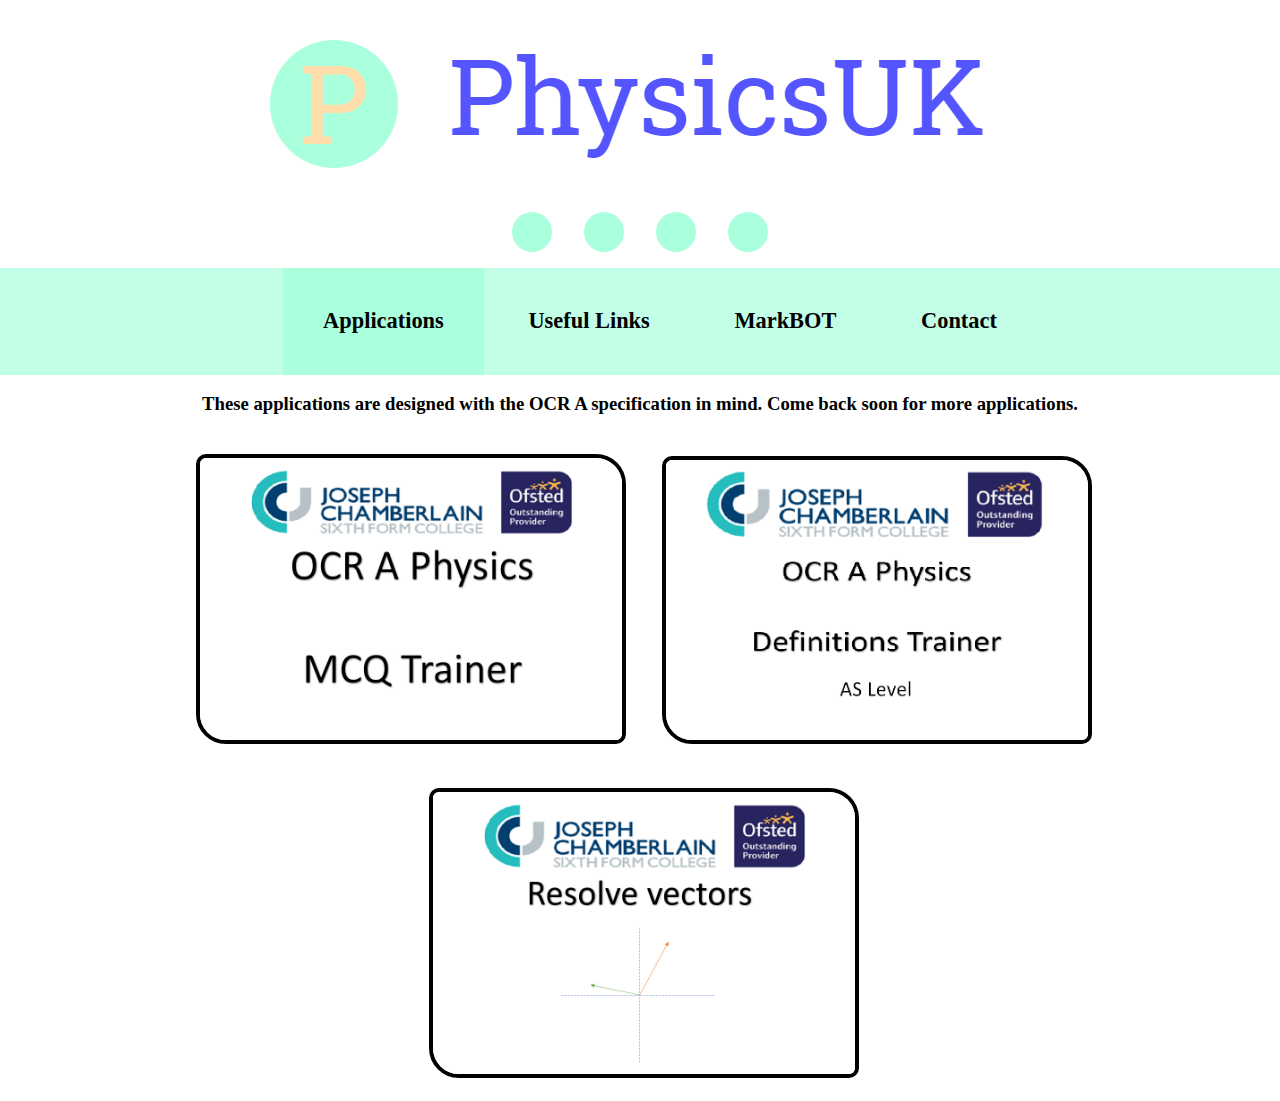
<file: index.html>
<!DOCTYPE html>

<html lang="en" dir="ltr">
  <head>
    <meta charset="utf-8">
    <title>PhysicsUK</title>
    <link rel="stylesheet" href="styles.css">

    <link rel="apple-touch-icon" sizes="180x180" href="apple-touch-icon.png">
    <link rel="icon" type="image/png" sizes="32x32" href="favicon-32x32.png">
    <link rel="icon" type="image/png" sizes="16x16" href="favicon-16x16.png">
    <link rel="manifest" href="/site.webmanifest">

  </head>
  <body>


    <div class="top-section">
      <img src="siteLogo.png" alt="website-logo">
    </div>
  <!--------------------------------------------------Selections ----------------------------------->
  <hr>
<div class="tabBar">
  <ul>
    <li class="selected">Applications</li>
    <li class="">Useful Links</li>
    <li class="">MarkBOT</li>
    <li class="">Contact</li>
  </ul>
</div>

<div class="pageInfo applications">
  <h3>These applications are designed with the OCR A specification in mind. Come back soon for more applications.</h3>
  <div class="appButton hvr-pulse">
    <a class = "mcqText " href="Applications/MCQApp/mcqApp.html"><img class ="mcqImg border" src="Applications/MCQApp/frontLogoNoBorder.png" alt="MCQ App Button"></a>
  </div>
  <div class="appButton hvr-pulse">
    <a class = "mcqText " href="Applications/DefinitionsApp/definitionsApp.html"><img class ="mcqImg border" src="Applications/DefinitionsApp/appCover-AS.png" alt="Definitions App Button"></a>
  </div>
  <div class="appButton hvr-pulse">
    <a class = "mcqText " href="Applications/VectorsApp/index.html"><img class ="mcqImg border" src="Applications/VectorsApp/vectorsCover.png" alt="Vectors App Button"></a>
  </div>
</div>


<div class="pageInfo usefulLinks hidden">
<h2>Useful links</h2>
<a href="https://www.alevelphysicsonline.com/">A-Level Physics Online</a>
<a href="https://www.savemyexams.co.uk/a-level-physics-ocr-new/">OCR A SaveMyExams exam questions</a>
<a href="https://www.youtube.com/playlist?list=PL5D99A319E129A5B7">DrPhysicsA - ALevel Physics Revision Playlist</a>
<a href="https://phet.colorado.edu/en/simulations/filter?subjects=physics&sort=alpha&view=grid">PHET Interactive Simulations</a>
<a href="https://www.ocr.org.uk/qualifications/as-and-a-level/physics-a-h156-h556-from-2015/">OCR A Physics Website</a>
</div>
<div class="pageInfo markbot hidden">
<h2>Under Contruction</h2>
<img src="markBotLogo.png" alt="">
</div>
<div class="pageInfo contact hidden">
  <h3>Contact Form - Under Construction</h3>

  <div class="container">
    <form action="/action_page.php">
      <label for="name">Full Name</label>
      <input type="text" id="name" name="fullName" placeholder="Your name..">

      <label for="email">Email</label>
      <input type="text" id="email" name="email" placeholder="Your email address..">

      <label for="subject">Subject</label>
      <textarea id="subject" name="subject" placeholder="Write something.." style="height:200px"></textarea>

      <input type="submit" value="Submit">
    </form>
  </div>

  </body>
  </html>
</div>




  <footer>

  </footer>
  <script src="index.js" charset="utf-8"></script>
  </body>
</html>
</file>
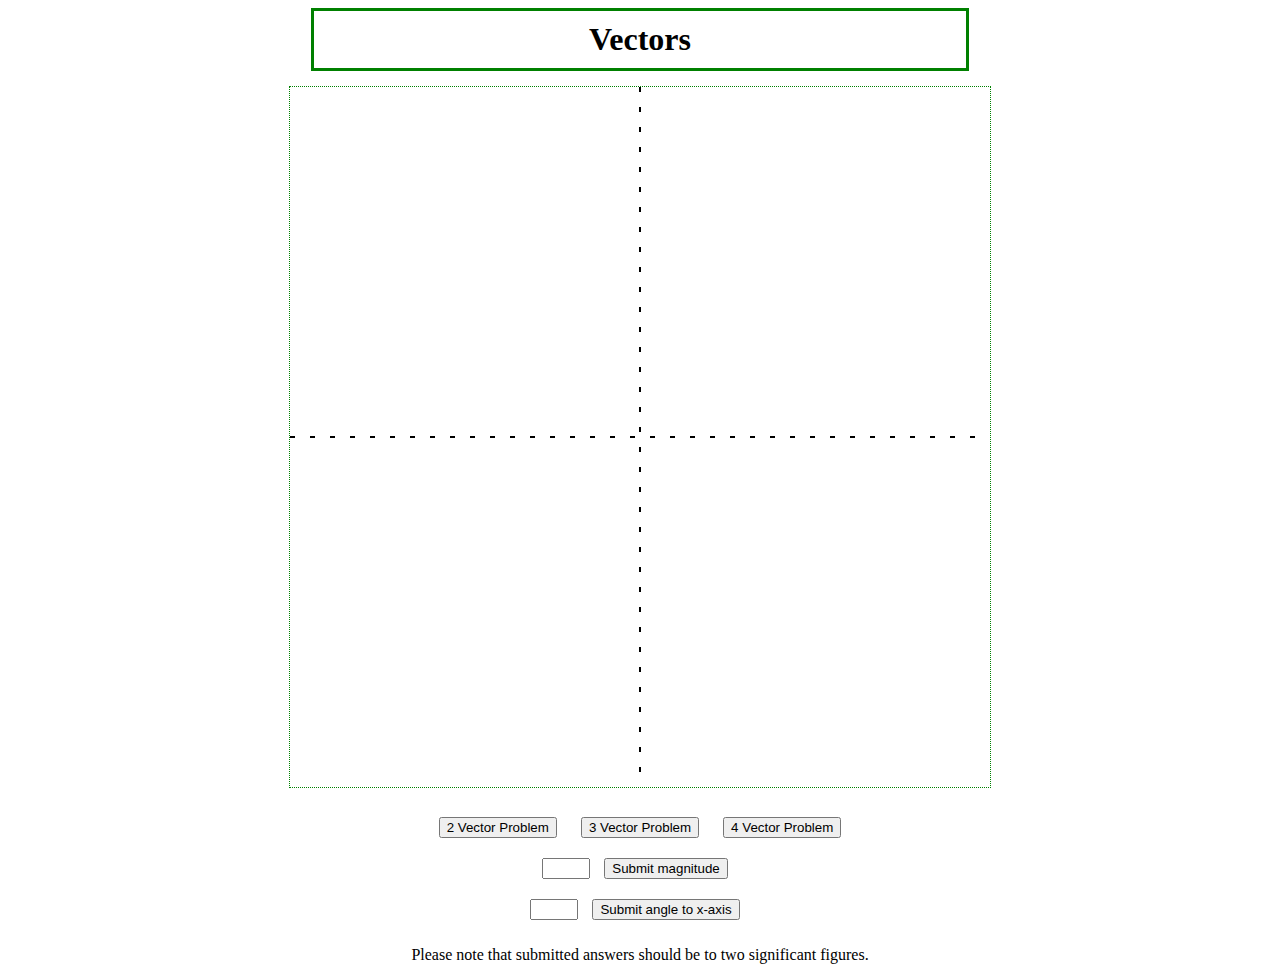
<file: Applications/VectorsApp/index.html>
<!DOCTYPE html>
<html lang="en" dir="ltr">
  <head>
    <meta charset="utf-8">
    <title>Vectors App</title>
    <link rel="stylesheet" href="styles.css">
  </head>
  <body>
    <h1 class="center">Vectors</h1>

    <canvas class="canvas"></canvas>
    <br>
    <button class="vectorGen1" type="button" name="">2 Vector Problem</button>
    <button class="vectorGen2" type="button" name="">3 Vector Problem</button>
    <button class="vectorGen3" type="button" name="">4 Vector Problem</button>
    <br>
    <input class="answerMag" type="text" name="" value="">
    <button class="submitM" type="button" name="button">Submit magnitude</button>
    <br>
    <input class="answerAng"type="text" name="" value="">
    <button class="submitA" type="button" name="button">Submit angle to x-axis</button>
    <p>Please note that submitted answers should be to two significant figures.</p>

    <script src="canvas.js" charset="utf-8"></script>
    <script src="index.js" charset="utf-8"></script>
  </body>
</html>
</file>
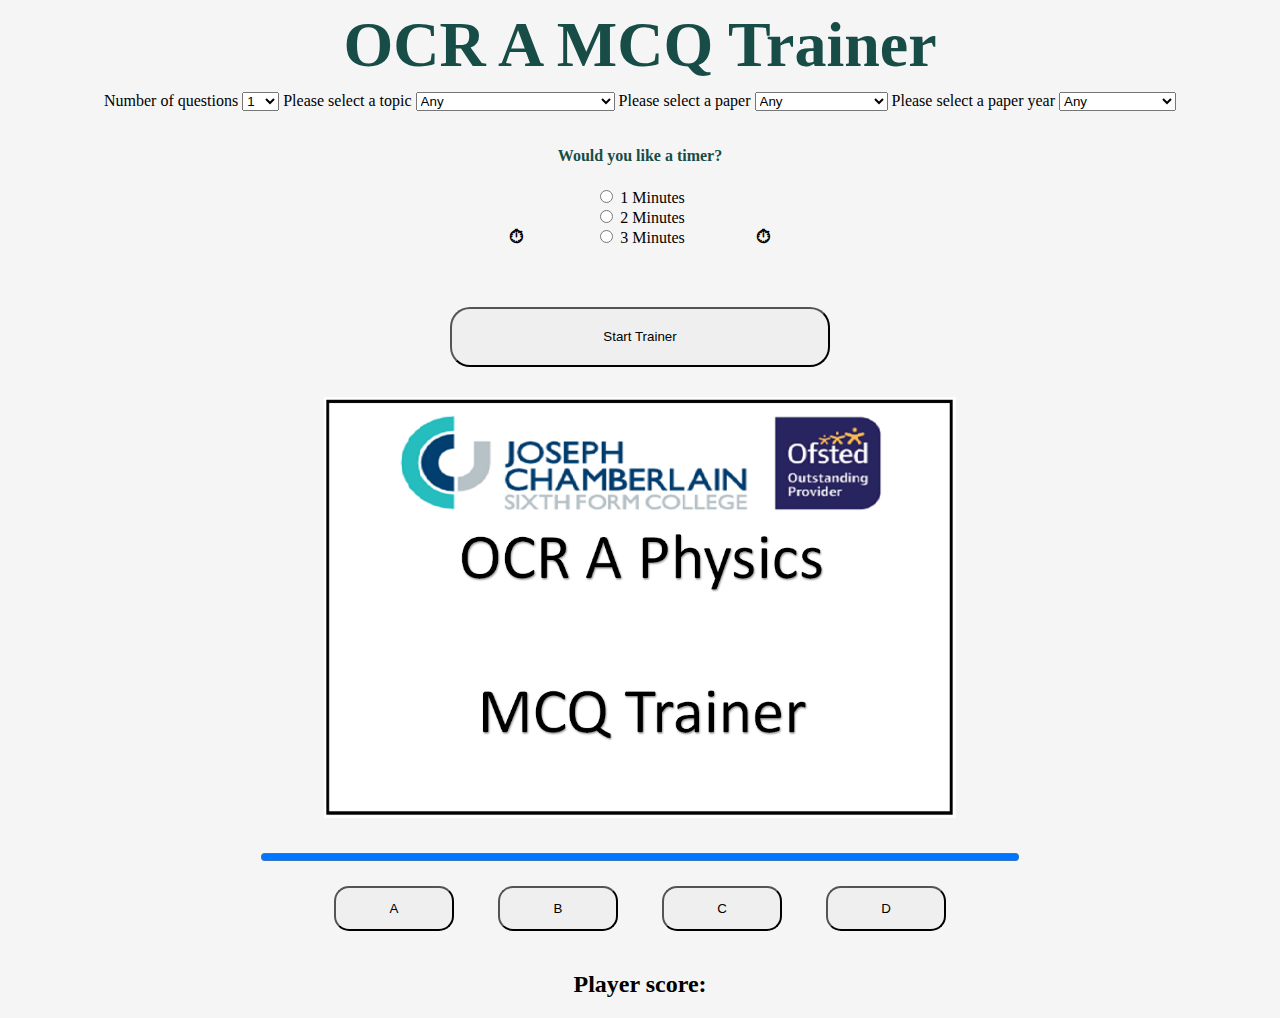
<file: MCQApp/mcqApp.html>
<!DOCTYPE html>
<html lang="en" dir="ltr">

<head>
  <meta charset="utf-8">
  <title>OCR A MCQ Trainer</title>
  <link rel="stylesheet" href="style.css">

</head>

<body>

  <div class="topContainer">
    <h1>OCR A MCQ Trainer</h1>
  </div>

  <div class="selectorContainer">
    <label for="noOfQuestions">Number of questions</label>
    <select class="selectors" name="noOfQuestions">
      <option value="1">1</option>
      <option value="2">2</option>
      <option value="3">3</option>
      <option value="4">4</option>
      <option value="5">5</option>
      <option value="6">6</option>
      <option value="7">7</option>
      <option value="8">8</option>
      <option value="9">9</option>
      <option value="10">10</option>
      <option value="11">11</option>
      <option value="12">12</option>
      <option value="13">13</option>
      <option value="14">14</option>
      <option value="15">15</option>
      <option value="16">16</option>
      <option value="17">17</option>
      <option value="18">18</option>
      <option value="19">19</option>
      <option value="20">20</option>
    </select>
    <label for="topics">Please select a topic</label>
    <select class="selectors" name="topics">
      <option value="any">Any</option>
      <option value="forcesAndMotion">Forces & Motion</option>
      <option value="workEnergyPower">Work, Energy & Power</option>
      <option value="materialsSprings">Materials & Springs</option>
      <option value="waves">Waves</option>
      <option value="quantum">Quantum</option>
      <option value="thermalPhysics">Thermal Physics</option>
      <option value="shmCircular">SHM & Circular Motion</option>
      <option value="gravitationalFields">Gravitational Fields</option>
      <option value="astro">Astrophysics</option>
      <option value="capElecFields">Capacitors and Electric Fields</option>
      <option value="nuclear">Nuclear Physics</option>
      <option value="medical">Medical Physics</option>
    </select>
    <label for="paper">Please select a paper</label>
    <select class="selectors" name="paper">
      <option value="any">Any</option>
      <option value="H156/01">Breadth in Physics</option>
      <option value="H156/02">Depth in Physics</option>
      <option value="H556/01">Modelling Physics</option>
      <option value="H556/02">Exploring Physics</option>
    </select>
    <label for="year">Please select a paper year</label>
    <select class="selectors" name="year">
      <option value="any">Any</option>
      <option value="2015">Practice Papers</option>
      <option value="2016">2016</option>
      <option value="2017">2017</option>
      <option value="2018">2018</option>
      <option value="2019">2019</option>
    </select>
  </div>
  <div class="timeSelectorDiv">
    <h3 class="inLine">⏱</h3>
    <div class="timeSelectors">
      <h4>Would you like a timer?</h4>
      <input class="radioBTN" type="radio" id="1min" name="time" value="60">
      <label for="1min">1 Minutes</label><br>
      <input class="radioBTN" type="radio" id="2min" name="time" value="120">
      <label for="2min">2 Minutes</label><br>
      <input class="radioBTN" type="radio" id="3min" name="time" value="180">
      <label for="3min">3 Minutes</label><br>
      <!--<input class="radioBTN" type="radio" id="noTimer" name="time" value="noTimer">
      <label for="noTimer">Turn off Timer</label>-->

    </div>
    <h3 class="inLine">⏱</h3>
  </div>

  <button class="startBTN" id="startButton" type="button" name="startButton">Start Trainer</button>
  <!--<button class="randBTN" type="button" name="randQ">Get a random question</button>-->

  <img class="questionImg" id="questionPicture" src="frontLogo.png" alt="opeLogo of MCQ App">
  <progress class="timer" id="timeBar" value="100" max="100">80</progress>

  <div class="answerButtons">

    <button class="ansBTN" type="button" name="answerA">A</button>
    <button class="ansBTN" type="button" name="answerB">B</button>
    <button class="ansBTN" type="button" name="answerC">C</button>
    <button class="ansBTN" type="button" name="answerD">D</button>

  </div>

  <h2>Player score: </h2>
  <!--<button class="testBTN" type="button" name="randQ">testAFunction</button>-->


  <script src="questionData.js" charset="utf-8"></script>
  <script src="mcqApp.js" charset="utf-8"></script>
</body>

</html>
</file>
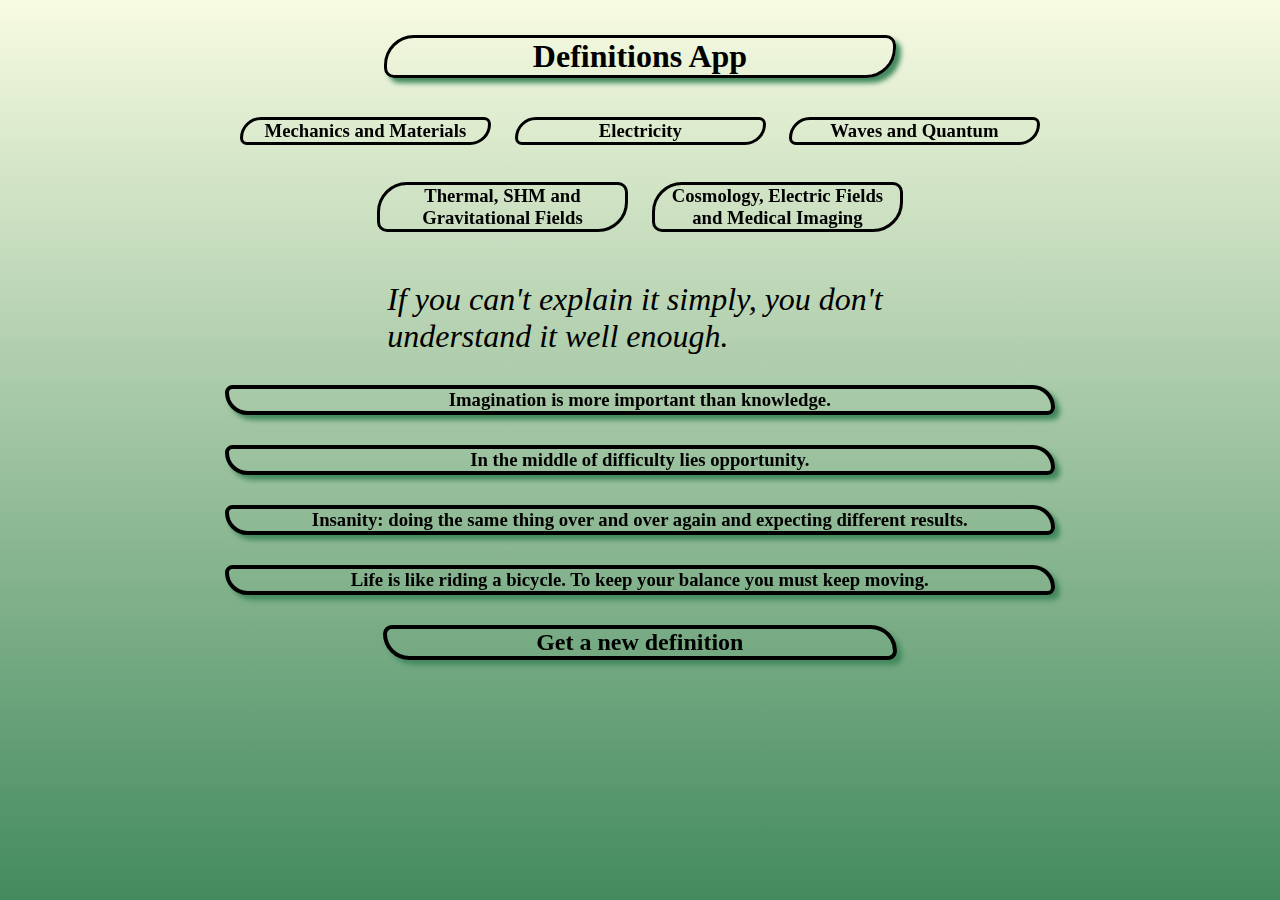
<file: Applications/DefinitionsApp/definitionsApp.html>
<!DOCTYPE html>
<html lang="en" dir="ltr">

<head>
  <meta charset="utf-8">
  <title>Definitions App</title>
  <link rel="stylesheet" href="styles.css">
</head>

<body>

  <div class="topContainer">
    <h1>Definitions App</h1>
  </div>
  <div class="selections">
    <h3 class="topic hvr-grow">Mechanics and Materials</h3>
    <h3 class="topic hvr-grow">Electricity</h3>
    <h3 class="topic hvr-grow">Waves and Quantum</h3>
    <br>
    <h3 class="topic hvr-grow">Thermal, SHM and Gravitational Fields</h3>
    <h3 class="topic hvr-grow">Cosmology, Electric Fields and Medical Imaging</h3>
  </div>
  <div class="selections">
  </div>
  <div class="mainSection">
    <div class="question">
      <p><em>If you can't explain it simply, you don't understand it well enough.</em></p>
    </div>
    <div class="answers">
      <h3 class="hvr-pulse answer">Imagination is more important than knowledge.</h3>
      <h3 class="hvr-pulse answer">In the middle of difficulty lies opportunity.</h3>
      <h3 class="hvr-pulse answer">Insanity: doing the same thing over and over again and expecting different results.</h3>
      <h3 class="hvr-pulse answer">Life is like riding a bicycle. To keep your balance you must keep moving.</h3>
    </div>
  </div>
  <h2 class = "newDeffBTN hvr-pulse">Get a new definition</h2>



<script src="definitions.js" charset="utf-8"></script>
<script src="definitionBank.js" charset="utf-8"></script>
</body>

</html>
</file>
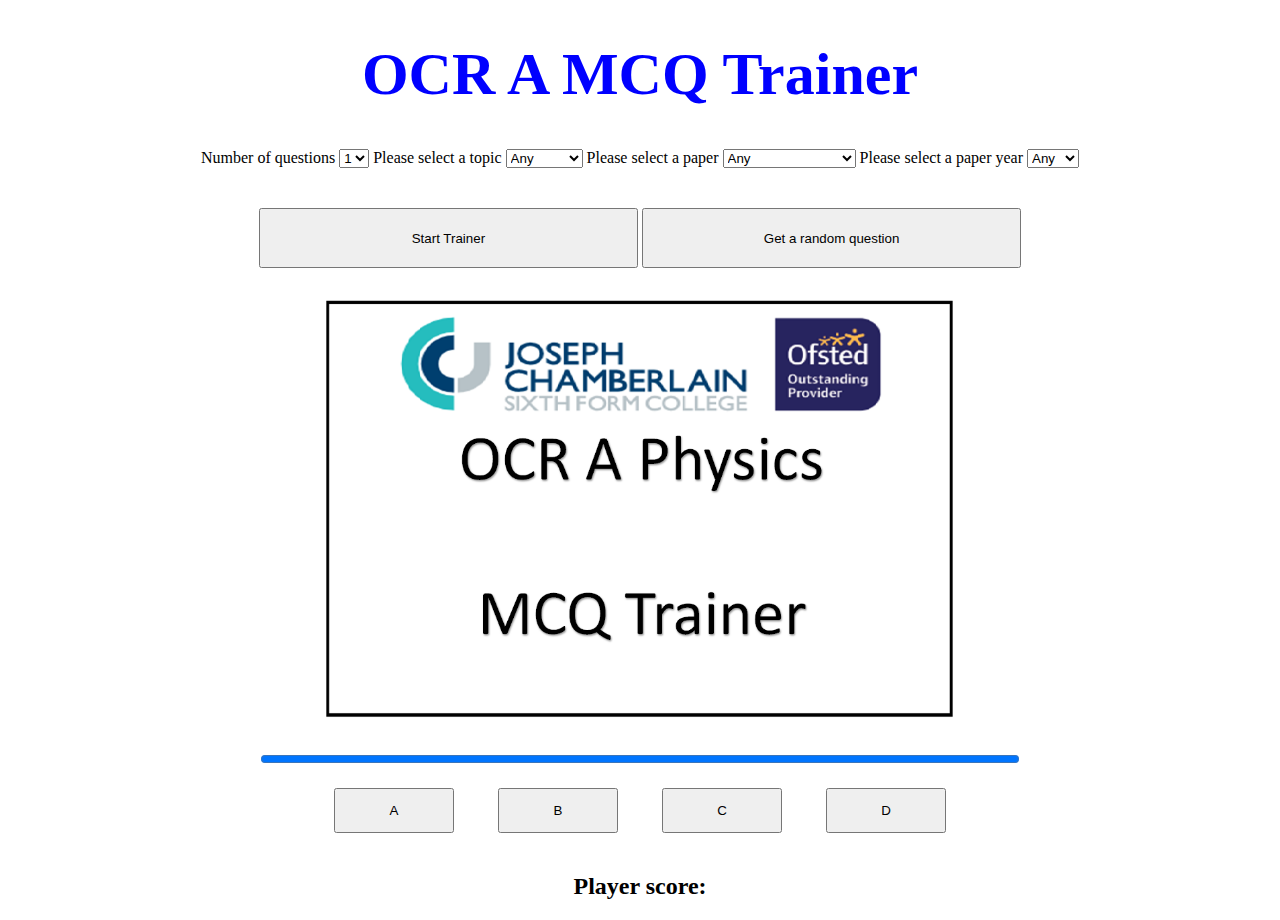
<file: MCQApp/MCQApp/mcqApp.html>
<!DOCTYPE html>
<html lang="en" dir="ltr">
  <head>
    <meta charset="utf-8">
    <title>OCR A MCQ Trainer</title>
    <link rel="stylesheet" href="style.css">

  </head>
  <body>

    <div class="topContainer">
      <h1>OCR A MCQ Trainer</h1>
    </div>

    <div class="selectorContainer">
      <label for="noOfQuestions">Number of questions</label>
      <select class="selectors" name="noOfQuestions">
        <option value="1">1</option>
        <option value="2">2</option>
        <option value="3">3</option>
        <option value="4">4</option>
        <option value="5">5</option>
      </select>
      <label for="topics">Please select a topic</label>
      <select class="selectors" name="topics">
        <option value="any">Any</option>
        <option value="motion">Motion</option>
        <option value="waves">Waves</option>
        <option value="energy">Energy</option>
        <option value="quantum">Quantum</option>
      </select>
      <label for="paper">Please select a paper</label>
      <select class="selectors" name="paper">
        <option value="any">Any</option>
        <option value="breadth">Breadth in Physics</option>
        <option value="depth">Depth in Physics</option>
        <option value="modelling">Modelling Physics</option>
        <option value="exploring">Exploring Physics</option>
      </select>
      <label for="year">Please select a paper year</label>
      <select class="selectors" name="year">
        <option value="any">Any</option>
        <option value="2016">2016</option>
        <option value="2017">2017</option>
        <option value="2018">2018</option>
        <option value="2019">2019</option>
      </select>
    </div>

    <button class="startBTN" id="startButton" type="button" name="startButton">Start Trainer</button>
    <button class="randBTN" type="button" name="randQ">Get a random question</button>

    <img class="questionImg" id="questionPicture" src="frontLogo.png" alt="opeLogo of MCQ App">
    <progress id="timeBar" value="100" max="100">80</progress>

    <div class="answerButtons">

      <button class="ansBTN" type="button" name="answerA">A</button>
      <button class="ansBTN" type="button" name="answerB">B</button>
      <button class="ansBTN" type="button" name="answerC">C</button>
      <button class="ansBTN" type="button" name="answerD">D</button>

    </div>

    <h2>Player score: </h2>


  <script src="questionData.js" charset="utf-8"></script>
  <script src="mcqApp.js" charset="utf-8"></script>
  </body>
</html>
</file>
<file: styles.css>
:root {
  --mainColour: rgba(170, 255, 221, 1);
}

body{
  background-color: white;
  text-align: center;
  margin: 0;
  padding: 0;
}
h1{
  font: tahoma;
  font-size: 3em;
}
hr{
  border-style: none;
  border-top: dotted;
  border-color: var(--mainColour);
  border-width: 40px;
  height: 0px;
  width: 20%;
}
.top-section{
  margin: 40px;
}
.appButton{
  display: inline-block;
  width: 33%;
  background-color: white;
  margin: 20px;
  }
  .mcqImg{
    width: 100%;
  }
  .border{
        border: 4px solid black;

        border-radius: 10px 30px 10px 30px;
        box-shadow: 5px 5px 5px white;
  }

/* Nav tabs */
.tabBar{
  background-color: rgba(170, 255, 221, 0.7);

}
ul{

}
ul li{
  display: inline-block;
  list-style: none;
  padding: 1.8em;
  font-size: 1.4em;
  font-weight: bold;
}
.tabBar li:hover{
  background-color: var(--mainColour);
  cursor: pointer;
}
.hidden{
  display: none;
}
.selected{
  background-color: var(--mainColour);
}
.usefulLinks a{
  display: block;
  margin: 10px;
  font-size: 2.2em;
}
.markbot img{
  width: 70%;
  margin: 0 auto;
}

/* contact form */
input[type=text], select, textarea {
  width: 100%;
  padding: 12px;
  border: 1px solid #ccc;
  border-radius: 4px;
  box-sizing: border-box;
  margin-top: 6px;
  margin-bottom: 16px;
  resize: vertical;
}

input[type=submit] {
  background-color: #4CAF50;
  color: white;
  padding: 12px 20px;
  border: none;
  border-radius: 4px;
  cursor: pointer;
}

input[type=submit]:hover {
  background-color: #45a049;
}

.container {
  border-radius: 5px;
  background-color: var(--mainColour);
  padding: 20px;
}
.contact{
  margin: 0 auto;
  width: 70%;
}


  @-webkit-keyframes hvr-pulse {
    25% {
      -webkit-transform: scale(1.1);
      transform: scale(1.1);
    }
    75% {
      -webkit-transform: scale(0.9);
      transform: scale(0.9);
    }
  }
  @keyframes hvr-pulse {
    25% {
      -webkit-transform: scale(1.1);
      transform: scale(1.1);
    }
    75% {
      -webkit-transform: scale(0.9);
      transform: scale(0.9);
    }
  }
  .hvr-pulse {

    -webkit-transform: perspective(1px) translateZ(0);
    transform: perspective(1px) translateZ(0);
    box-shadow: 0 0 1px rgba(0, 0, 0, 0);

  }
  .hvr-pulse:hover, .hvr-pulse:focus, .hvr-pulse:active {
    -webkit-animation-name: hvr-pulse;
    animation-name: hvr-pulse;
    -webkit-animation-duration: 1s;
    animation-duration: 1s;
    -webkit-animation-timing-function: linear;
    animation-timing-function: linear;
    -webkit-animation-iteration-count: infinite;
    animation-iteration-count: infinite;
  }
</file>
<file: Applications/VectorsApp/styles.css>
body{
text-align: center;
}

h1{
  text-align: center;


}

.center {
  margin: auto;
  width: 50%;
  border: 3px solid green;
  padding: 10px;
}
.canvas{
  border: 1px dotted green;
  margin: 15px auto 15px auto;
}
button{
  margin: 10px;
}
input{
  width: 40px;
}
.goGreen{
  background-color: green;
}
.goRed{
  background-color: red;
}
</file>
<file: MCQApp/style.css>
h1 {
  font-size: 4em;
  color: #184d47;
  padding: 0;

  margin: 5px auto 10px auto;
}
h4{
color: #184d47;
}
body {
  text-align: center;
  background-color: #f5f5f5
}
.selectorContainer{
  margin: 0px;
}
.ansBTN{
  margin: 20px;
  width: 120px;
  height: 45px;
  border-radius: 15px;
}
.randBTN{
  margin: 40px auto 20px auto;
  width: 30%;
  height: 60px;
}
.inLine{
  display: inline-block;

}
.timeSelectorDiv{
  margin: 0px auto 20px auto;
  padding-top: 0px;
  width: 80%;

}
.timeSelectors{
  display: inline-block;
  margin: 30px;
  margin-top: 15px;
}

#startButton{
  margin: 10px auto 20px auto;
  width: 30%;
  height: 60px;
  border-radius: 20px;
}
#questionPicture{
  display: block;
  width: 50%;
  margin: 10px auto 30px auto;
}
#timeBar{
  width: 60%;
}
</file>
<file: Applications/DefinitionsApp/styles.css>
body{

background: linear-gradient(#f7fbe1,#438a5e) fixed;

}
.topContainer{
margin-top: 35px;
}
.selections{
  margin: 20px;
  text-align: center;
}
h1{
  text-align: center;
  border: 3px solid black;
  border-radius: 30px 10px 30px 10px;
  width: 40%;
  margin: 5px auto 10px auto;
  box-shadow: 5px 5px 5px #438a5e;
}
.newDeffBTN{
  text-align: center;
  border: 3px solid black;
  border-radius: 30px 10px 30px 10px;
  width: 40%;
  margin: 5px auto 10px auto;
  box-shadow: 5px 5px 5px #438a5e;
  cursor: pointer;
}
.topic{
  display: inline-block;
  width: 20%;
  margin-left: 10px;
  margin-right: 10px;
  vertical-align: middle;
  border: 3px solid black;
  border-radius: 30px 10px 30px 10px;
  box-shadow: 5px 5px 5px #438a5e;
  cursor: pointer;
}
.answers{
  margin: 5px auto 5px auto;
}
.answer{
  margin: 30px auto 30px auto;
  width: 65%;
  text-align: center;
  cursor: pointer;
}

.mainSection{

}
p{
  margin: 30px auto 30px auto;
  width: 40%;
  font-size: 2em;
  font-style: italic;
}
.correct{
  background-color: green;
}
.incorrect{
  background-color: red;
}


@-webkit-keyframes hvr-pulse {
  25% {
    -webkit-transform: scale(1.1);
    transform: scale(1.1);
  }
  75% {
    -webkit-transform: scale(0.9);
    transform: scale(0.9);
  }
}
@keyframes hvr-pulse {
  25% {
    -webkit-transform: scale(1.1);
    transform: scale(1.1);
  }
  75% {
    -webkit-transform: scale(0.9);
    transform: scale(0.9);
  }
}
.hvr-pulse {

  -webkit-transform: perspective(1px) translateZ(0);
  transform: perspective(1px) translateZ(0);
  box-shadow: 0 0 1px rgba(0, 0, 0, 0);


  border: 4px solid black;

  border-radius: 10px 30px 10px 30px;
  box-shadow: 5px 5px 5px #438a5e;
}
.hvr-pulse:hover, .hvr-pulse:focus, .hvr-pulse:active {
  -webkit-animation-name: hvr-pulse;
  animation-name: hvr-pulse;
  -webkit-animation-duration: 1s;
  animation-duration: 1s;
  -webkit-animation-timing-function: linear;
  animation-timing-function: linear;
  -webkit-animation-iteration-count: infinite;
  animation-iteration-count: infinite;
}

.hvr-grow {
  display: inline-block;
  vertical-align: middle;
  -webkit-transform: perspective(1px) translateZ(0);
  transform: perspective(1px) translateZ(0);
  box-shadow: 0 0 1px rgba(0, 0, 0, 0);
  -webkit-transition-duration: 0.3s;
  transition-duration: 0.3s;
  -webkit-transition-property: transform;
  transition-property: transform;
}
.hvr-grow:hover, .hvr-grow:focus, .hvr-grow:active {
  -webkit-transform: scale(1.1);
  transform: scale(1.1);
}
</file>
<file: MCQApp/MCQApp/style.css>
h1 {
  font-size: 60px;
  color: blue;
}
body {
  text-align: center;
}

.ansBTN{
  margin: 20px;
  width: 120px;
  height: 45px;
}
.randBTN{
  margin: 40px auto 20px auto;
  width: 30%;
  height: 60px;
}

#startButton{
  margin: 40px auto 20px auto;
  width: 30%;
  height: 60px;
}
#questionPicture{
  display: block;
  width: 50%;
  margin: 10px auto 30px auto;
}
#timeBar{
  width: 60%;
}
</file>
